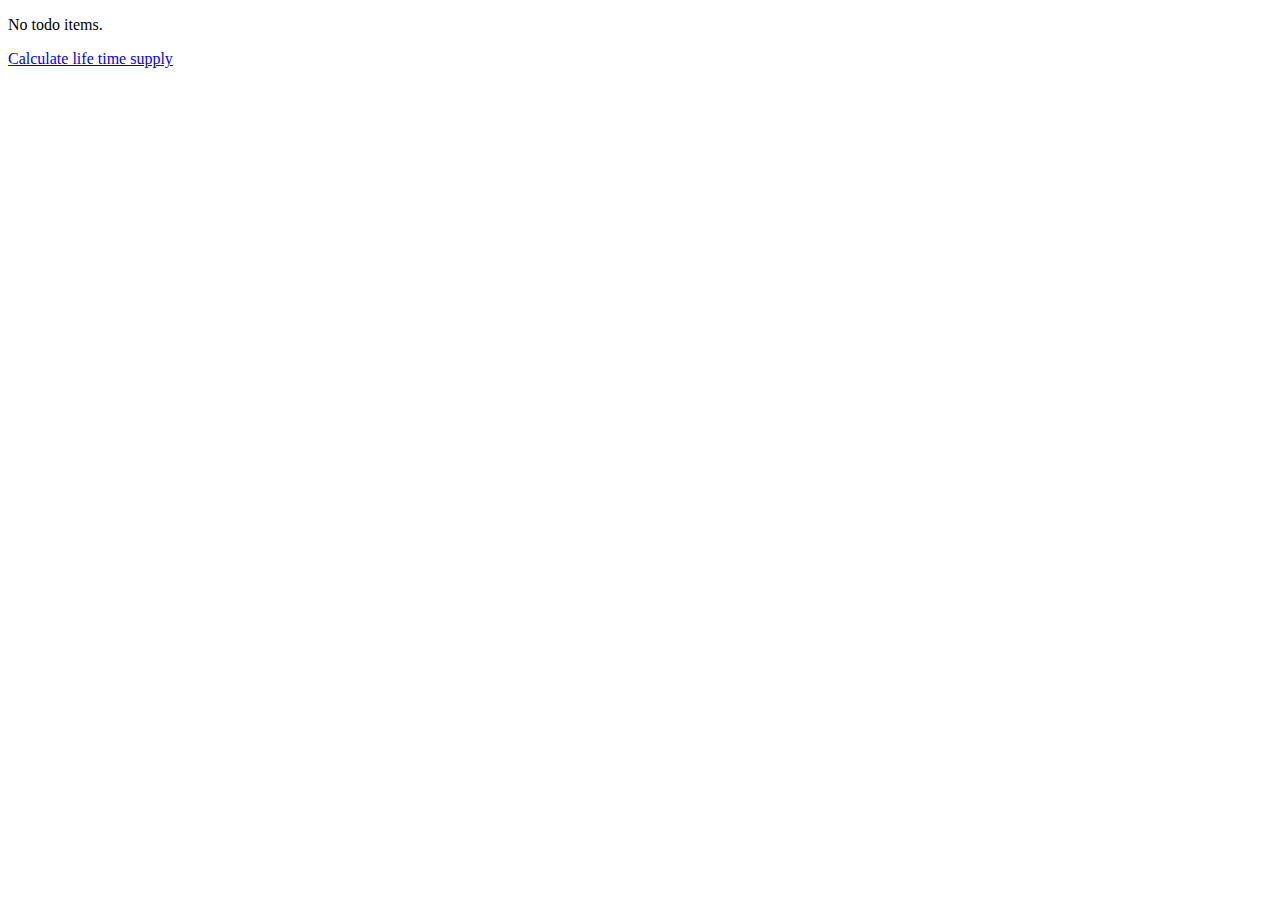
<file: class1/exercise3/index.html>
<!DOCTYPE html>
<html lang="en">
  <head>
  	<meta charset="UTF-8">
    <title>My Todo List!</title>
    <script src="javascript.js"></script>
  </head>
  <body>
    <p>No todo items.</p>
    <a href="#" onclick="calculate()">Calculate life time supply</a>
  </body>
</html>
</file>
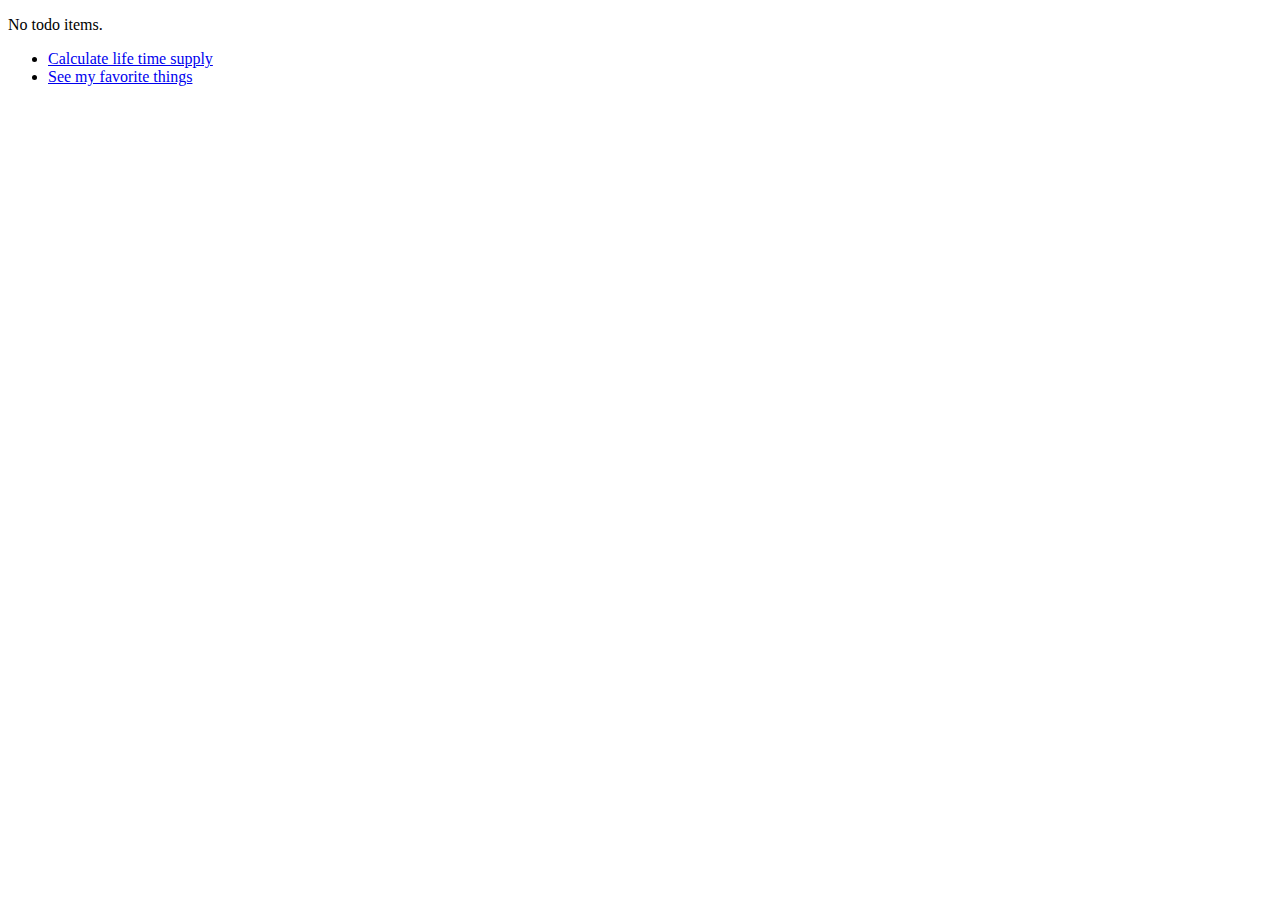
<file: class2/exercise1/index.html>
<!DOCTYPE html>
<html lang="en">
  <head>
    <meta charset="UTF-8">
    <title>My Todo List!</title>
    <script src="javascript.js"></script>
  </head>
  <body>
    <p>No todo items.</p>
    <ul>
      <li><a href="#" onclick="calculate()">Calculate life time supply</a></li>
      <li><a href="#" onclick="favoriteThings()">See my favorite things</a></li>
    </ul>
  </body>
</html>
</file>
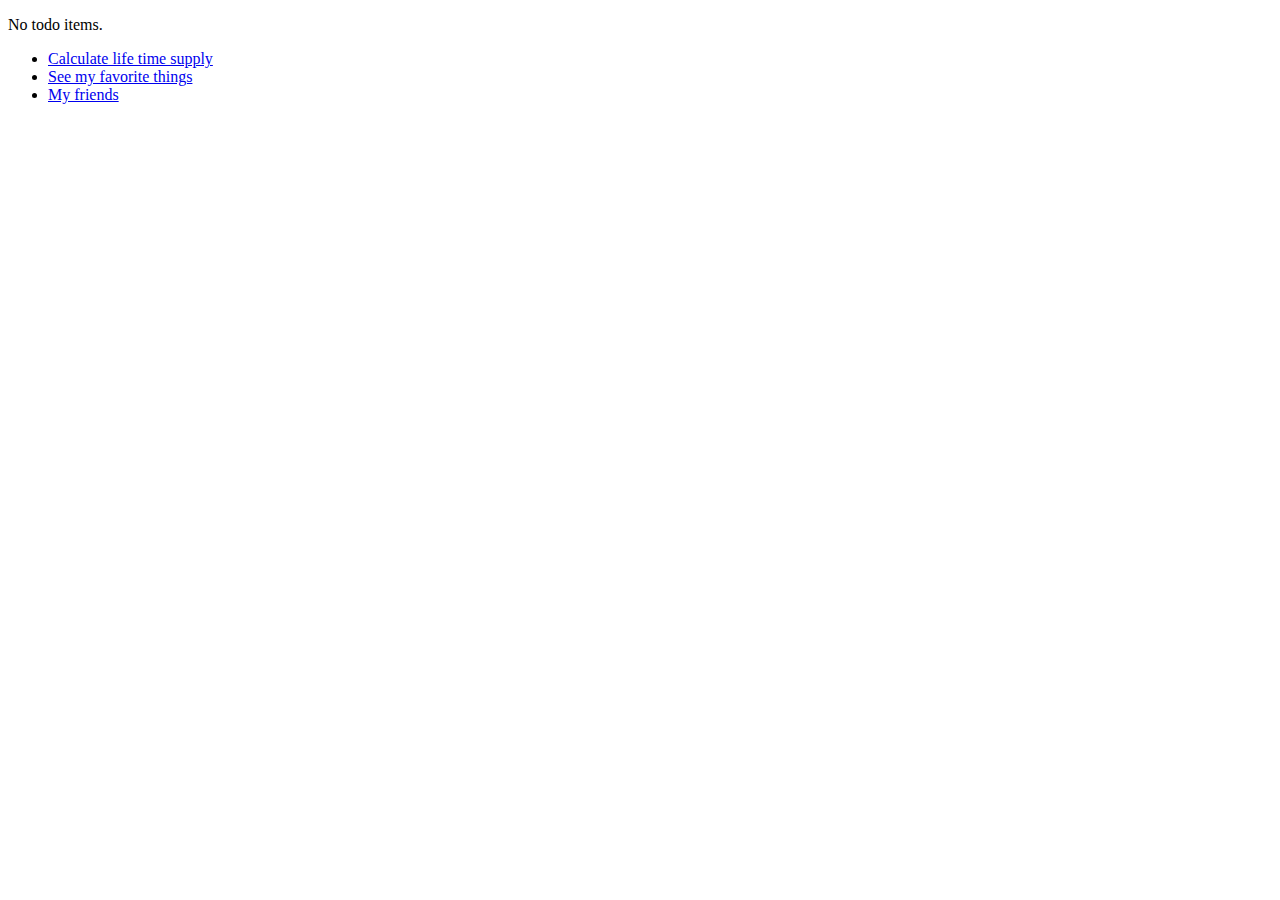
<file: class2/exercise2/index.html>
<!DOCTYPE html>
<html lang="en">
  <head>
    <meta charset="UTF-8">
    <title>My Todo List!</title>
    <script src="javascript.js"></script>
  </head>
  <body>
    <p>No todo items.</p>
    <ul>
      <li><a href="#" onclick="calculate()">Calculate life time supply</a></li>
      <li><a href="#" onclick="favoriteThings()">See my favorite things</a></li>
      <li><a href="#" onclick="myFriends()">My friends</a></li>
    </ul>
  </body>
</html>
</file>
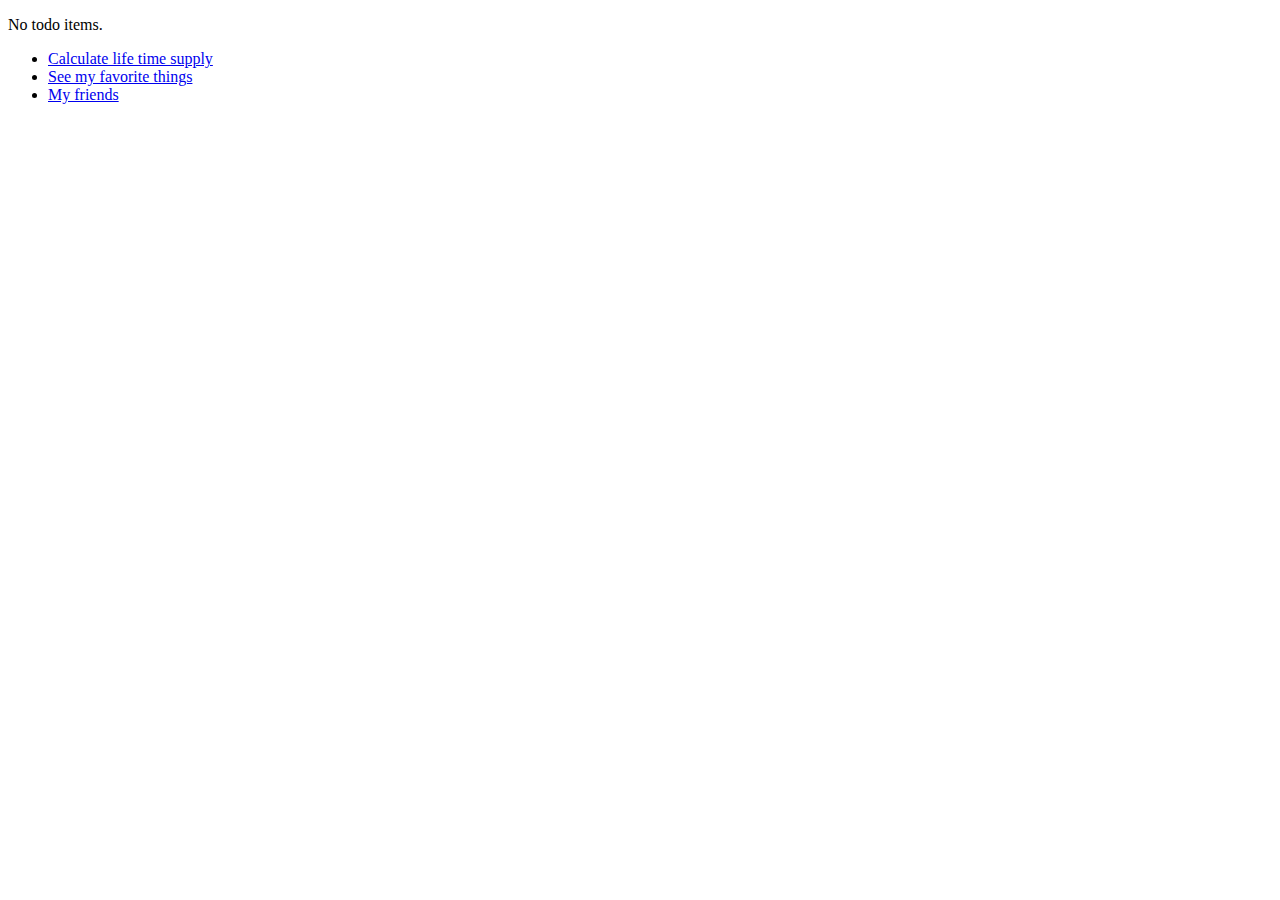
<file: class2/exercise3/index.html>
<!DOCTYPE html>
<html lang="en">
  <head>
    <meta charset="UTF-8">
    <title>My Todo List!</title>
    <script src="javascript.js"></script>
  </head>
  <body>
    <p>No todo items.</p>
    <ul>
      <li><a href="#" onclick="calculate()">Calculate life time supply</a>
        <div id="lifetime-supply"></div></li>
      <li><a href="#" onclick="favoriteThings()">See my favorite things</a>
        <div id = "favorite-things"></div></li>
      <li><a href="#" onclick="myFriends()">My friends</a></li>
    </ul>
  </body>
</html>
</file>
